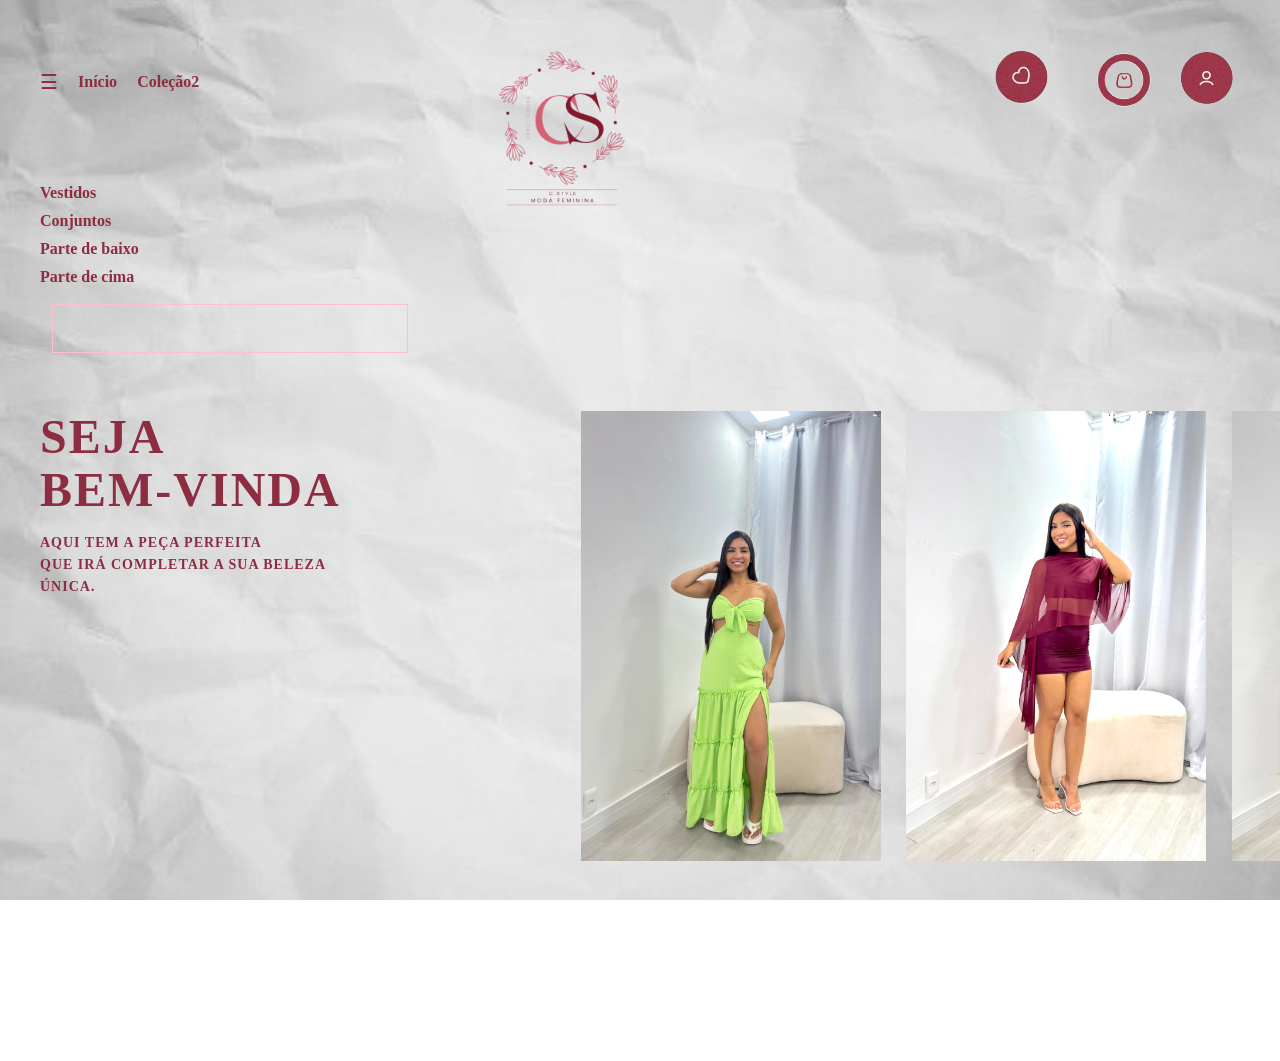
<file: index.html>
<!DOCTYPE html>
<html lang="en">
<head>
    <meta charset="UTF-8">
    <meta name="viewport" content="width=device-width, initial-scale=1.0">
    <link rel="stylesheet" href="style.css">
    <title>C.STYLE-Moda Feminina</title>
</head>
<body>
    <header class="cabecalho">
        <nav class="esquerda">
            <button class="menu-botao">&#9776;</button>
            <a href="#">Início</a>
            <a href="colecao.html">Coleção2</a>
        </nav>
        
        <div class="logo">
            <img src="Logo_moda_feminina_delicado_rosa-claro_e_rosa_escuro_-removebg-preview.png"  height="200px" >
        </div>
        
        <div class="botao-direito">
            <li><a href=""><img src="image-removebg-preview.png" alt=""></a></li> 
            <li><a href=""><img src="image-removebg-preview (1).png" alt=""></a></li> 
            <li><a href=""><img src="image-removebg-preview (2).png" alt=""></a></li> 
             
        </div>
    </header>

    <div class="contêiner-principal">
        <div class="categorias">
            <ul class="categorias">
            <li><a href="">Vestidos</a></li>
            <li><a href="">Conjuntos</a></li>
            <li><a href="">Parte de baixo</a></li>
            <li><a href="">Parte de cima</a></li>
        </ul> 
        <div class="contêiner-principal" >
            <div class="caixa-pesquisa">
               <input type="text" name="" id="">
            </div>
        
       
            <div class="barralateral"> 
            <div class="Texto-de-bemvindo">
                <h1>SEJA<br>BEM-VINDA</h1>
                <p>AQUI TEM A PEÇA PERFEITA <br> QUE IRÁ COMPLETAR A SUA BELEZA ÚNICA.</p>
            </div>
            <div class="grade-produtos">
                <div class="produto2 vestidoVerde">
                    <img src="vesidoverde.webp" alt="Vestido Longo Verde"  width="300px">
                    
                </div>
                <div class="produto2">
                    <img src="conjuntovinho.webp" alt="Conjunto Vinho" width="300px">
                </div>
                <div class="produto2">
                    <img src="calçadecouro.webp" alt="Look Calça Couro e Corset" width="300px">
                </div>
              
        </div> 
        
      

        
 
    

    

    
</body>
</html>
</file>
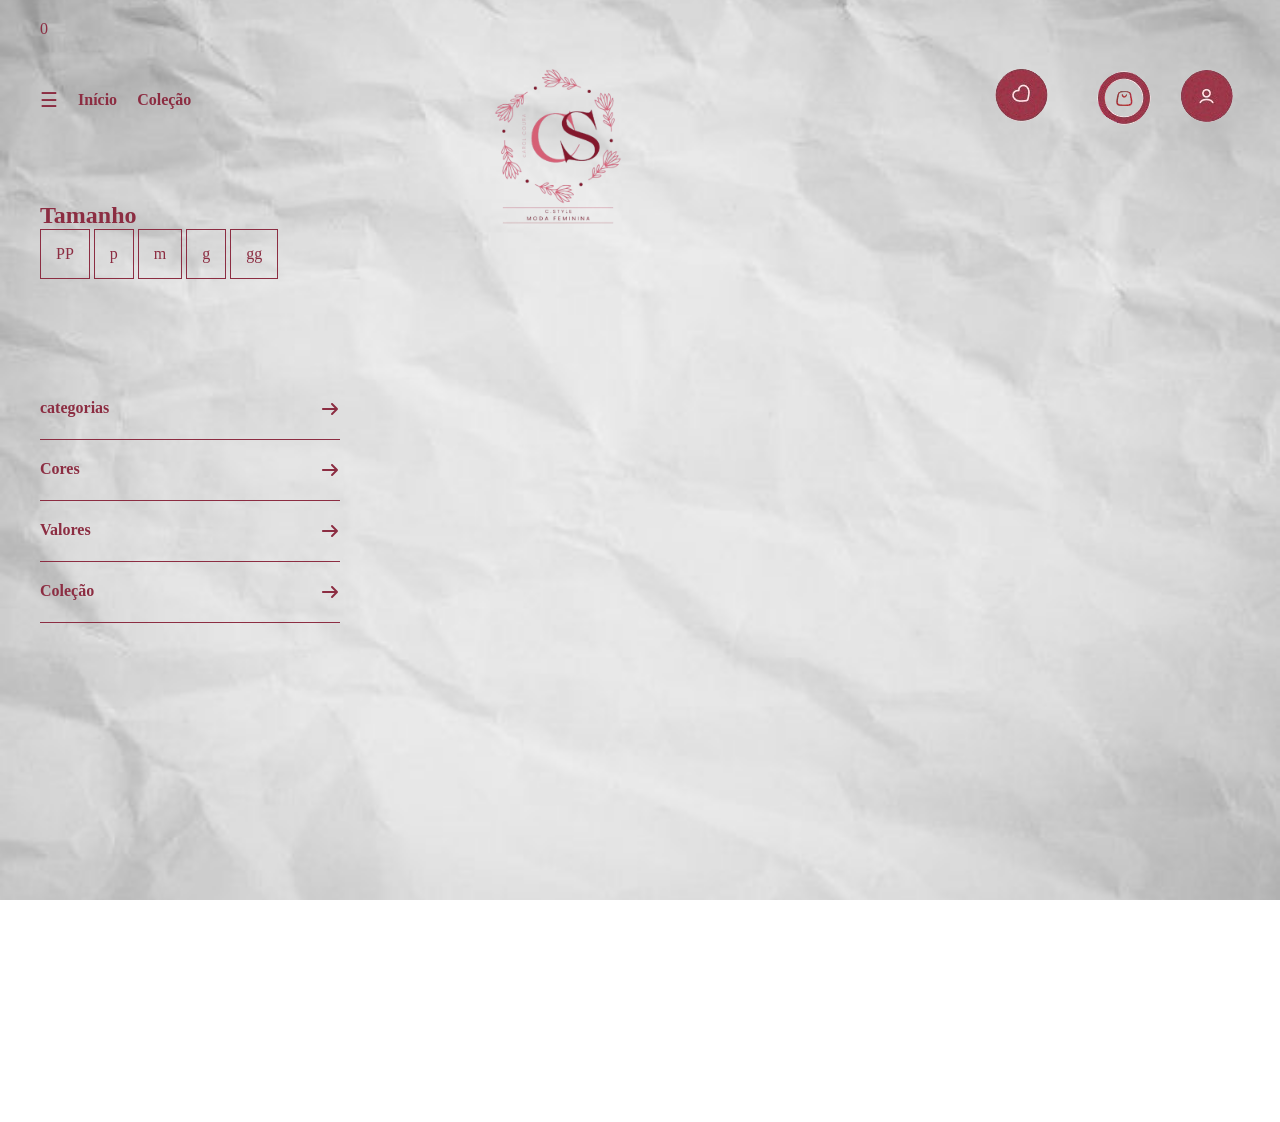
<file: colecao.html>
0<!DOCTYPE html>
<html lang="en">
<head>
    <meta charset="UTF-8">
    <meta name="viewport" content="width=device-width, initial-scale=1.0">
    <title>Document</title>
    <link rel="stylesheet" href="style.css">
</head>
<body>
    <header class="cabecalho">
        <nav class="esquerda">
            <button class="menu-botao">&#9776;</button>
            <a href="index.html">Início</a>
            <a href="colecao.html">Coleção</a>
        </nav>
        
        <div class="logo">
            <img src="Logo_moda_feminina_delicado_rosa-claro_e_rosa_escuro_-removebg-preview.png"  height="200px" >
        </div>
        
        <div class="botao-direito">
            <li><a href=""><img src="image-removebg-preview.png" alt=""></a></li> 
            <li><a href=""><img src="image-removebg-preview (1).png" alt=""></a></li> 
            <li><a href=""><img src="image-removebg-preview (2).png" alt=""></a></li> 
        </div>
    </header>

    <main class="pesquisaPrincipal">
        <article>
            <h2>Tamanho</h2>
            <nav class="tamanhos">
                <a href="">PP</a>
                <a href="">p</a>
                <a href="">m</a>
                <a href="">g</a>
                <a href="">gg</a>
            </nav>

            <nav class="caracteristicas">
                <div><h4>categorias</h4><svg xmlns="http://www.w3.org/2000/svg" viewBox="0 0 640 640"><!--!Font Awesome Free v7.3.0 by @fontawesome - https://fontawesome.com License - https://fontawesome.com/license/free Copyright 2026 Fonticons, Inc.--><path d="M566.6 342.6C579.1 330.1 579.1 309.8 566.6 297.3L406.6 137.3C394.1 124.8 373.8 124.8 361.3 137.3C348.8 149.8 348.8 170.1 361.3 182.6L466.7 288L96 288C78.3 288 64 302.3 64 320C64 337.7 78.3 352 96 352L466.7 352L361.3 457.4C348.8 469.9 348.8 490.2 361.3 502.7C373.8 515.2 394.1 515.2 406.6 502.7L566.6 342.7z"/></svg></div>
                <div><h4>Cores</h4><svg xmlns="http://www.w3.org/2000/svg" viewBox="0 0 640 640"><!--!Font Awesome Free v7.3.0 by @fontawesome - https://fontawesome.com License - https://fontawesome.com/license/free Copyright 2026 Fonticons, Inc.--><path d="M566.6 342.6C579.1 330.1 579.1 309.8 566.6 297.3L406.6 137.3C394.1 124.8 373.8 124.8 361.3 137.3C348.8 149.8 348.8 170.1 361.3 182.6L466.7 288L96 288C78.3 288 64 302.3 64 320C64 337.7 78.3 352 96 352L466.7 352L361.3 457.4C348.8 469.9 348.8 490.2 361.3 502.7C373.8 515.2 394.1 515.2 406.6 502.7L566.6 342.7z"/></svg></div>
                <div><h4>Valores</h4><svg xmlns="http://www.w3.org/2000/svg" viewBox="0 0 640 640"><!--!Font Awesome Free v7.3.0 by @fontawesome - https://fontawesome.com License - https://fontawesome.com/license/free Copyright 2026 Fonticons, Inc.--><path d="M566.6 342.6C579.1 330.1 579.1 309.8 566.6 297.3L406.6 137.3C394.1 124.8 373.8 124.8 361.3 137.3C348.8 149.8 348.8 170.1 361.3 182.6L466.7 288L96 288C78.3 288 64 302.3 64 320C64 337.7 78.3 352 96 352L466.7 352L361.3 457.4C348.8 469.9 348.8 490.2 361.3 502.7C373.8 515.2 394.1 515.2 406.6 502.7L566.6 342.7z"/></svg></div>
                <div><h4>Coleção</h4><svg xmlns="http://www.w3.org/2000/svg" viewBox="0 0 640 640"><!--!Font Awesome Free v7.3.0 by @fontawesome - https://fontawesome.com License - https://fontawesome.com/license/free Copyright 2026 Fonticons, Inc.--><path d="M566.6 342.6C579.1 330.1 579.1 309.8 566.6 297.3L406.6 137.3C394.1 124.8 373.8 124.8 361.3 137.3C348.8 149.8 348.8 170.1 361.3 182.6L466.7 288L96 288C78.3 288 64 302.3 64 320C64 337.7 78.3 352 96 352L466.7 352L361.3 457.4C348.8 469.9 348.8 490.2 361.3 502.7C373.8 515.2 394.1 515.2 406.6 502.7L566.6 342.7z"/></svg></div>
            </nav>
        </article>
    </main>
</body>
</html>
</file>
<file: style.css>
* {
    margin: 0;
    padding: 0;
    box-sizing: border-box;
    font-family: 'Abhaya Libre', serif;
}

body {
    background-image: url("1c541b8dcdd5918507d2c19f6c838887.jpg");
    background-size: cover;
    background-position: center;
    background-attachment: fixed;
    color: #8c2d42; 
    padding: 20px 40px;
   
}

a {
    text-decoration: none;
    color: inherit;
}


.cabecalho {
    display: flex;
    justify-content: space-between;
    align-items: center;
    padding: 10px 0;
    margin-bottom: 40px;
}

.esquerda {
    display: flex;
    align-items: center;
    gap: 20px;
    font-weight: bold;
}

.menu-botao {
    background: none;
    border: none;
    font-size: 20px;
    color: #8c2d42;
    cursor: pointer;
}

.logo{     
    align-items: center;
    height: 50px;
    width: 90px;
    margin-top: -60px;
    margin-left: -155px;
    
}

.botao-direito {
    display: flex;
    gap: 15px;
    text-decoration: none;
    list-style: none;
}




.contêiner-principal {
    display: grid;
    gap: 50px;
    align-items: center;
  
}


.barralateral{
    flex: 1;
    align-items: start;
    display: flex;
    
    gap: 40px;

   
}

.categorias {
    list-style: none;
    display: flex;
    flex-direction: column;
    gap: 10px;
    font-weight: bold;
}

.categorias-mouse{
    text-decoration: underline;
}

.caixa-pesquisa {
    display: flex;
    align-items: center;
    padding: 8px 12px;
    border-radius: 4px;
    width: 206px;  
}

.caixa-pesquisa>input {background-color: transparent;
border: 1px solid pink;
font-size: 1.5rem;
padding: 10px;
outline: none;
color: pink;
padding-left: 50px;}


.pesquisa {
    border: none; 
    background: none;
    outline: none;
    width: 100%;
    color: #8c2d42;
}


h1 {
    font-size: 3rem;
    font-weight: 300px;
    line-height: 1.1;
    margin-bottom: 15px;
    letter-spacing: 2px;
    
    
}

p {
    font-size: 14px;
    letter-spacing: 1px;
    line-height: 1.6;
    width: 300px;
}


.grade-produtos{
    display: flex;
    height: 70vh;
    width: 40%;
    
    align-items: start;
    flex-wrap: wrap;
    justify-content: space-between;
    
    
}

.produto2
{
    margin-right: -380px;
    width: 9px;
    height: 270px;
}

.vestidoVerde{
    margin-left: 200px;
}

.pesquisaPrincipal {display: grid;
grid-template-columns: 1fr 3fr;
height: 100vh;}

.tamanhos>a {padding: 15px;
border: 1px solid;
display: inline-block;}

.caracteristicas {margin-top: 100px;}

.caracteristicas>div {display: flex;
border-bottom: 1px solid ;
padding: 20px 0;}

.caracteristicas>div>h4 {margin-right: auto;}

.caracteristicas>div>svg {width: 20px;
fill: #8c2d42;}
</file>
